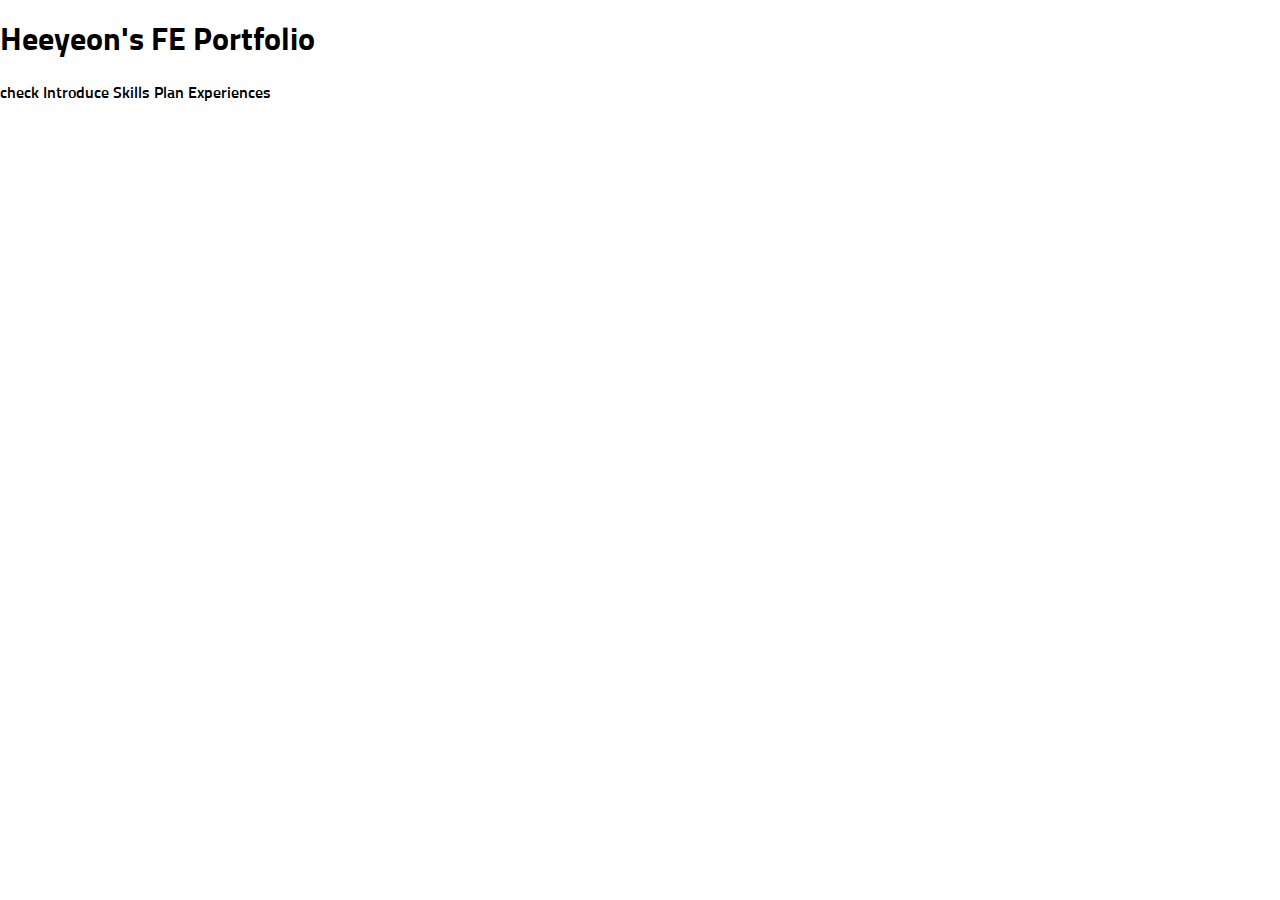
<file: main.html>
<!DOCTYPE html>
<html lang="en">

<head>
    <meta charset="UTF-8">
    <meta name="viewport" content="width=device-width, initial-scale=1.0">
    <title>Heeyeon's FE Portfolio</title>
    <link rel="stylesheet" href="style.css">
</head>
<body>
    <h1>Heeyeon's FE Portfolio</h1>
    check
    <li>
        <ul>Introduce</ul>
        <ul>Skills</ul>
        <ul>Plan</ul>
        <ul>Experiences</ul>
    </li>
</body>
</html>
</file>
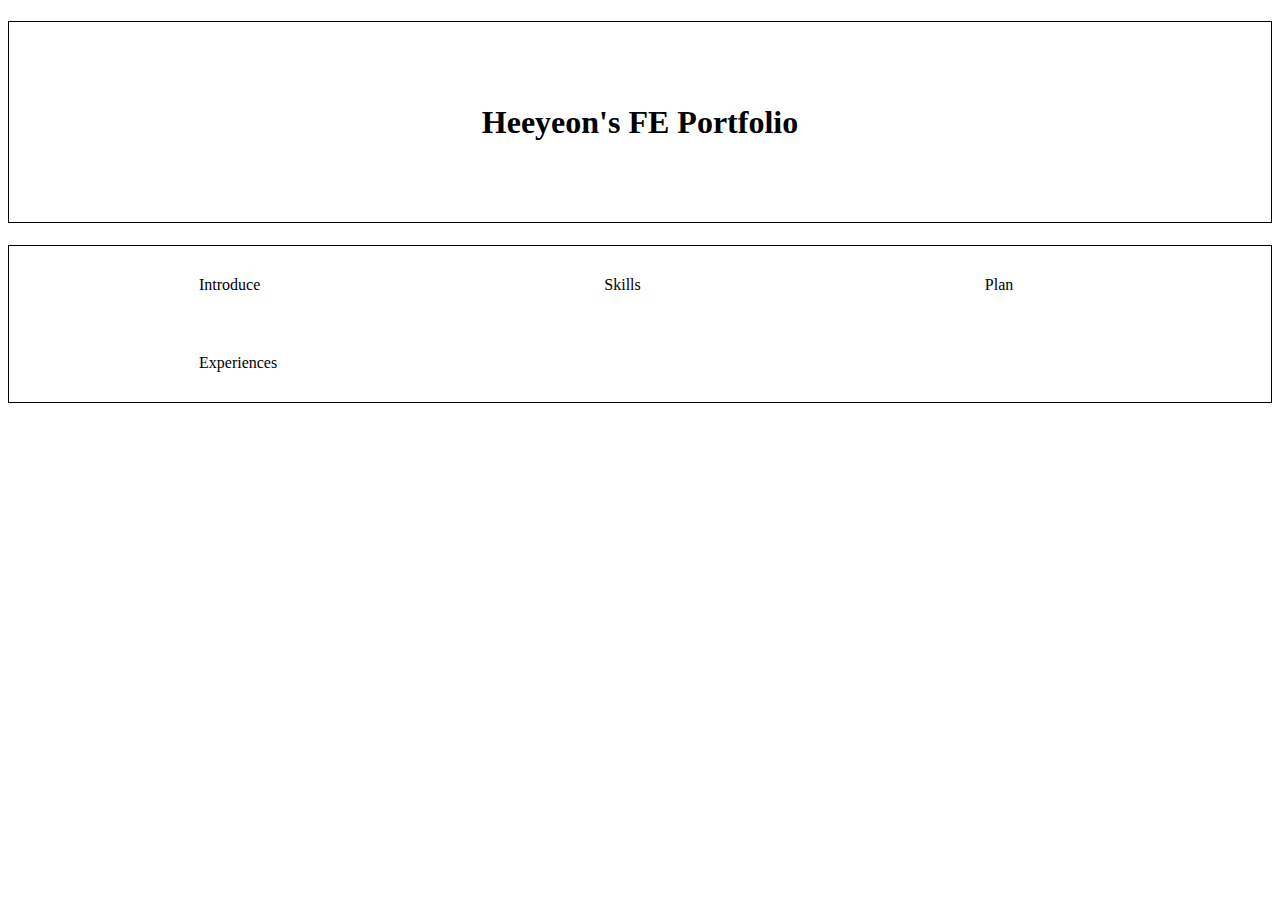
<file: portfolio_FE/main.html>
<!DOCTYPE html>
<html lang="en">

<head>
    <meta charset="UTF-8">
    <meta name="viewport" content="width=device-width, initial-scale=1.0">
    <title>Heeyeon's FE Portfolio</title>
    <link rel="stylesheet" href="style.css">
</head>
<body>
    <h1>Heeyeon's FE Portfolio</h1>
    <li>
        <ul>Introduce</ul>
        <ul>Skills</ul>
        <ul>Plan</ul>
        <ul>Experiences</ul>
    </li>
</body>
</html>
</file>
<file: portfolio_FE/style.css>
h1{
    text-align: center;
    border: 1px solid #000;
    height: 200px;
    line-height: 200px;
}
li{
    list-style: none;
    border: 1px solid #000;
    position: relative;
}
ul{
    display: inline-block;
    margin: 30px 150px;
}
</file>
<file: style.css>
/* FontAwesome CDN 4.7 */
@import url('https://stackpath.bootstrapcdn.com/font-awesome/4.7.0/css/font-awesome.min.css');
/* Google Web Font */
@import url('https://fonts.googleapis.com/css2?family=Noto+Sans+KR:wght@400;500;700&display=swap');
@import url('https://fonts.googleapis.com/css2?family=Jua&display=swap');
@import url('https://fonts.googleapis.com/css2?family=Sunflower:wght@300;500;700&display=swap');
body {
    margin: 0;
    font-family: 'Sunflower' ,sans-serif;
    background-color: #fff;
    color: #000;
}

html{
    scroll-behavior: smooth;
}
a{
    text-decoration: none;
    margin: 0;
    color: black;
}
ul {
    display: inline-block;
    padding: 0px;
    margin: 0px;
    list-style: none;
    position: relative;
}

li {
    display: inline-block;
    margin: 0;
    padding: 0;
    text-align: center;
}

/*##################### top #####################*/
.top {
    position: fixed;
    width: 100vw;
    z-index: 1;
    background-color: rgb(255,255,255);
    border-bottom: 1px solid rgb(182, 181, 181);
}
.title {
    font-size: 2.2vh;
    display: inline-block;
    margin: 1vw;
    width: 15vw;
    text-align: left;
    height: 3vh;
    line-height: 4vh;
    position: relative;
}
.menu {
    width: 30vw;
    display : block;
    float : right;
    margin: 1vw;
    color: black;
}
.menu a {
    position: relative;
    font-size: 1.5vh;
    line-height: 3rem;
    width: 10vw;
    height: 3rem;
    margin-right: 2vw;
}
.menu a:hover {
    position: relative;
    color: rgb(157, 228, 252);
}
/*##################### start #####################*/
.background {
    position: fixed;
    display: block;
    width: 100vw;
    height: 100vh;
    z-index: -1;
    transition: 1s;
}
.img {
    width: 100vw;
    height: 100vh;
    background-image: url('https://raw.githubusercontent.com/heeyeon-developer/Portfolio_WEB/master/imges/laptop.png');
    background-size: contain;
    background-repeat: no-repeat;
    background-position: center;
}
.active2{
    opacity: 0.5;
}
.background:active2{
    opacity: 0.5;
}
.start {
    width: 100vw;
    height: 100vh;
    transition: 1.5s;
}
.active{
    opacity:0;
}
.start:active{
    opacity:0;
}
.wrap_start {
    display: block;
    color: rgb(59, 87, 147);
    text-align: center;
    width: 40vw;
    height: 30vh;
    margin-top: 10vh;
    top: 50%;
    left: 50%;
    transform: translate(-50%, -50%);
    position: absolute;
    font-size: 4vh;
}
/*##################### introduce #####################*/
.introduce {
    width: 100vw;
    height: 100vh;
    border: 1px solid transparent;
}
.wrap_introduce {
    display: block;
    position: relative;
    width: 80vw;
    height: 70vh;
    margin-top: 4vh;
    background-color: rgba(240, 240, 240, 0.7);
    border-radius: 10px;
    box-shadow: 0.5vw 0.5vw 1vw rgb(192, 192, 192);
    top: 50%;
    left: 50%;
    transform: translate(-50%, -50%);
}
.introduce_inside{
    position: absolute;
    display: inline-block;
    width: 70vw;
    height: 50vh;
    top: 50%;
    left: 50%;
    transform: translate(-50%, -50%);
    background-color: white;
    border-radius: 10px;
    z-index: 0.8;
}
.introduce_inside img:hover{
    border-radius: 50%;
    box-shadow: 0vw 0vw 1vw rgb(175, 234, 255);
}
.introduce_inside h2,p {
    margin-top: 4vh;
    font-size: 5rem;
    text-align: center;
}
.introduce_inside p {
    margin-top: 2vh;
    font-size: 2.5rem;
}
.introduce_inside img {
    display: block;
    width: 10vh;
    margin: 0 auto;
}

/*##################### skills #####################*/
.skills{
    width: 100vw;
    height: 100vh;
    border: 1px solid transparent;
}
.do_skills {
    position: relative;
    line-height: 4vh;
    top: 9vh;
    left: 10vw;
    width: 80vw;
    height: 20vh;
    background-color: rgba(255, 255, 255, 0.9);
    border-radius: 10px;
    box-shadow: 0.5vw 0.5vw 1vw rgb(192, 192, 192);
    font-size: 2.2vh;
    text-align: center;
}
.wrap_skills {
    position: relative;
    width: 80vw;
    height: 55vh;
    top: 50%;
    left: 50%;
    transform: translate(-50%, -60%);
    border-radius: 10px;
}
.skills ul li{
    display: inline-block;
    background-color: white;
    width: 12vw;
    height: 12vw;
    border-radius: 15px;
    box-shadow: 0.5vw 0.5vw 1vw rgb(192, 192, 192);
    margin-top: 3vh;
    margin-left: 10vw;
}
.skills ul li img{
    width: 100%;
    height: 100%;
}
/*##################### projects #####################*/
.projects {
    width: 100vw;
    height: 100vh;
    border: 1px solid transparent;
}
.wrap_projects {
    position: relative;
    background-color: rgba(240, 240, 240, 0.7);
    width: 80vw;
    height: 80vh;
    margin-top: 4vh;
    top: 50%;
    left: 50%;
    transform: translate(-50%, -50%);
    border-radius: 10px;
    box-shadow: 0.5vw 0.5vw 1vw rgb(192, 192, 192);
}
.wrap_projects ul li{
    display: inline-block;
    background-color: white;
    vertical-align: bottom;
    width: 23vw;
    height: 70vh;
    border-radius: 20px;
    margin-top: 5vh;
    margin-left: 2.5vw;
    vertical-align: bottom;
    box-shadow: 0.5vw 0.5vw 1vw rgb(192, 192, 192);
}
.projects_link {
    display: inline-block;
    width: 30vh;
    height: 20vh;
    margin: 5vh auto;
}
.projects_link img{
    width: 100%;
    height: 100%;
    border-radius: 10px;
}
.projects_link img:hover{
    box-shadow: 0vw 0vw 2.5vw rgb(175, 234, 255);
}
.projects_detail{
    width: 20vw;
    height: 7vh;
    margin: 1vh auto;
    font-size: 2vh;
    line-height: 2.5vh;
}

/*##################### experiences #####################*/
.experiences {
    width: 100vw;
    height: 100vh;
    border: 1px solid transparent;
}
.wrap_experiences {
    position: relative;
    background-color: rgba(240, 240, 240, 0.7);
    width: 80vw;
    height: 70vh;
    margin-top: 4vh;
    top: 50%;
    left: 50%;
    overflow: hidden;
    transform: translate(-50%, -50%);
    border-radius: 10px;
    box-shadow: 0.5vw 0.5vw 1vw rgb(192, 192, 192);
    padding-top: 10vh;
}
.experiences_info{
    display: block;
    background-color: #fff;
    text-align: justify;
    font-size: 2.5vh;
    line-height: 4vh;
    border-radius: 10px;
    margin-top: 5vh;
    margin-left: 15vw;
    width: 50vw;
    box-shadow: 0.5vw 0.5vw 1vw rgb(192, 192, 192);
}
</file>
